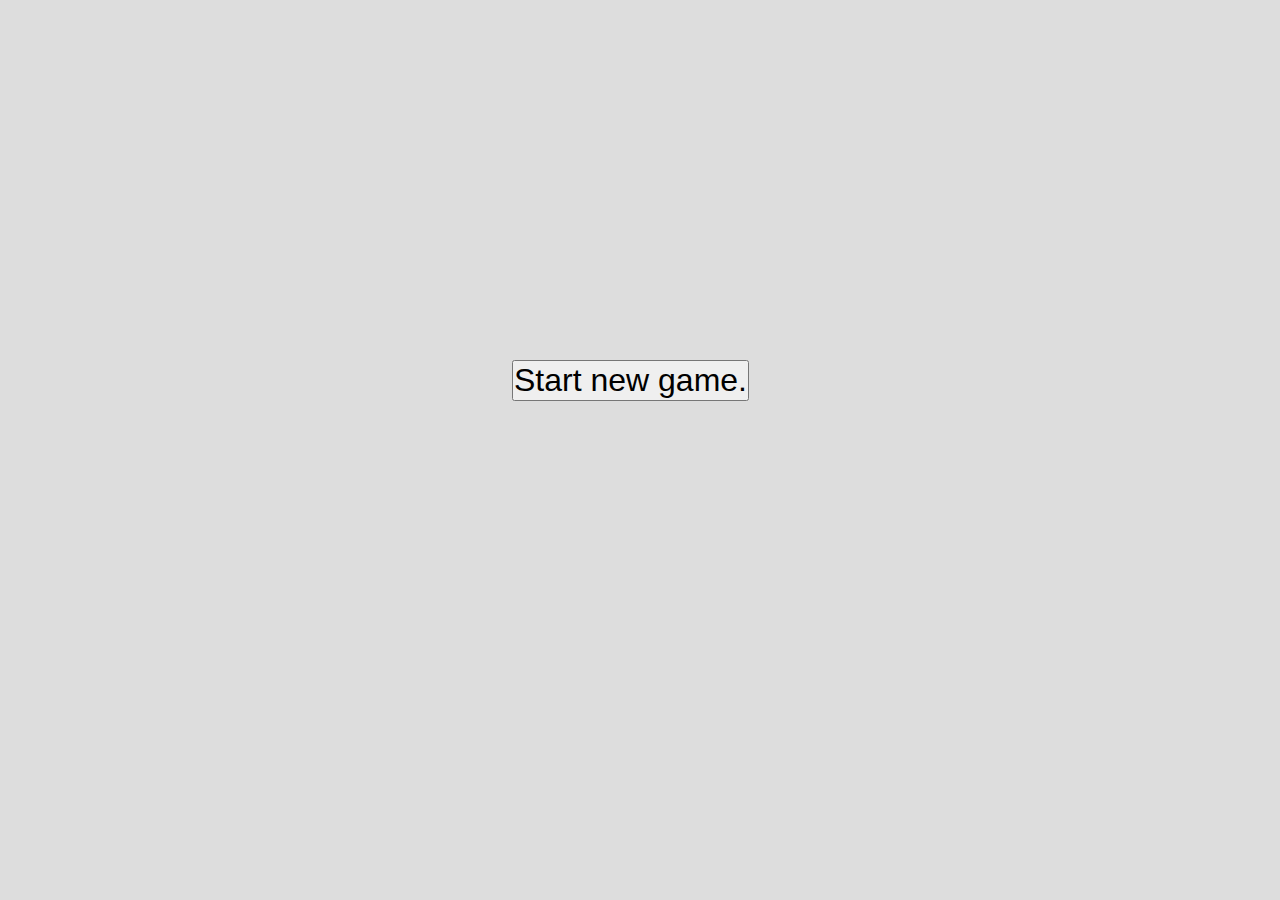
<file: index.html>
<!DOCTYPE html>
<html>
    <head>
        <meta charset="UTF-8">
        <title>Jeri's Set Clone</title>
        <script type="text/javascript" src="setGame.js"></script>
        <link rel="stylesheet" type="text/css" href="setGame.css">
    </head>
    <body id="body" class="light">
    <table>
        <tr>
            <td class="board">
    <p><canvas class="hidden" id="table16" height="150" width="100" onclick="toggle('table16');"></canvas>
    <canvas class="hidden" id="table1" height="150" width="100" onclick="toggle('table1');"></canvas>
    <canvas class="hidden" id="table4" height="150" width="100" onclick="toggle('table4');"></canvas>
    <canvas class="hidden" id="table7" height="150" width="100" onclick="toggle('table7');"></canvas>
    <canvas class="hidden" id="table10" height="150" width="100" onclick="toggle('table10');"></canvas>
    <canvas class="hidden" id="table13" height="150" width="100" onclick="toggle('table13');"></canvas>

    <canvas class="hidden" id="table17" height="150" width="100" onclick="toggle('table17');"></canvas>
    <canvas class="hidden" id="table2" height="150" width="100" onclick="toggle('table2');"></canvas>
    <canvas class="hidden" id="table5" height="150" width="100" onclick="toggle('table5');"></canvas>
    <canvas class="hidden" id="table8" height="150" width="100" onclick="toggle('table8');"></canvas>
    <canvas class="hidden" id="table11" height="150" width="100" onclick="toggle('table11');"></canvas>
    <canvas class="hidden" id="table14" height="150" width="100" onclick="toggle('table14');"></canvas>

    <canvas class="hidden" id="table18" height="150" width="100" onclick="toggle('table18');"></canvas>
    <canvas class="hidden" id="table3" height="150" width="100" onclick="toggle('table3');"></canvas>
    <canvas class="hidden" id="table6" height="150" width="100" onclick="toggle('table6');"></canvas>
    <canvas class="hidden" id="table9" height="150" width="100" onclick="toggle('table9');"></canvas>
    <canvas class="hidden" id="table12" height="150" width="100" onclick="toggle('table12');"></canvas>
    <canvas class="hidden" id="table15" height="150" width="100" onclick="toggle('table15');"></canvas></p>
            </td>
            <td class="options">
    <button class="no" id="set" onclick="set();"><font size="10">Set!</font></button><br />
    <button class="no" id="hint" onclick="hint();"><font size="8">Hint?</font></button><br />
    <button class="no" id="deselectAll" onclick="toggleNoSelected();"><font size="4">Deselect all!</font></button><br />
    <button class="no" id="colors" onclick="toggleColors();"><font size="5">Change Colors</font></button><br />
    <p><canvas class="matchLight" id="playerMatch" height="30" width="200"></canvas></p>
            </td>
        </tr>
        <tr>
            <td class="message" colspan="2" align="center">
    <p><canvas class="matchLight" id="message" height="20" width="400"></canvas></p>
<!--    <p><canvas class="matchLight" id="availableMatch" height="20" width="400"></canvas></p>-->
            </td>
        </tr>
    </table>

<button class="yes" id="startNewGame" onclick="startNewGame();" style="position: fixed; left: 40%; top: 40%; z-index: 100;"><font size="6">Start new game.</font></button>

<div id="colorSelections" class="no" style="position: fixed; top: 70px; left: 670px; z-index: 100; text-align: center; background-color: #ddd; width: 175px; padding-top: 35px; padding-bottom: 35px;">
  <button class="colors" onclick="setColors(DEFAULT);">Default<br />
    <canvas id="default" class="colors" height="20" width="60"></canvas></button><br />
  <button class="colors" onclick="setColors(CLASSIC);">Classic<br />
    <canvas id="classic" class="colors" height="20" width="60"></canvas></button><br />
  <button class="colors" onclick="setColors(COLORBLIND);">High Contrast<br />
    <canvas id="colorblind" class="colors" height="20" width="60"></canvas></button><br />
  <button class="colors" onclick="setColors(MONOCHROME);">Monochrome<br />
    <canvas id="monochrome" class="colors" height="20" width="60"></canvas></button><br />
  <button class="colors" onclick="setColors(COOL);">Cool<br />
    <canvas id="cool" class="colors" height="20" width="60"></canvas></button><br />
  <button class="colors" onclick="setColors(WARM);">Warm<br />
    <canvas id="warm" class="colors" height="20" width="60"></canvas></button><br />
</div>

    </body>
</html>
<!-- This has been a Dr. Vonn Jerry XLII production.-->
</file>
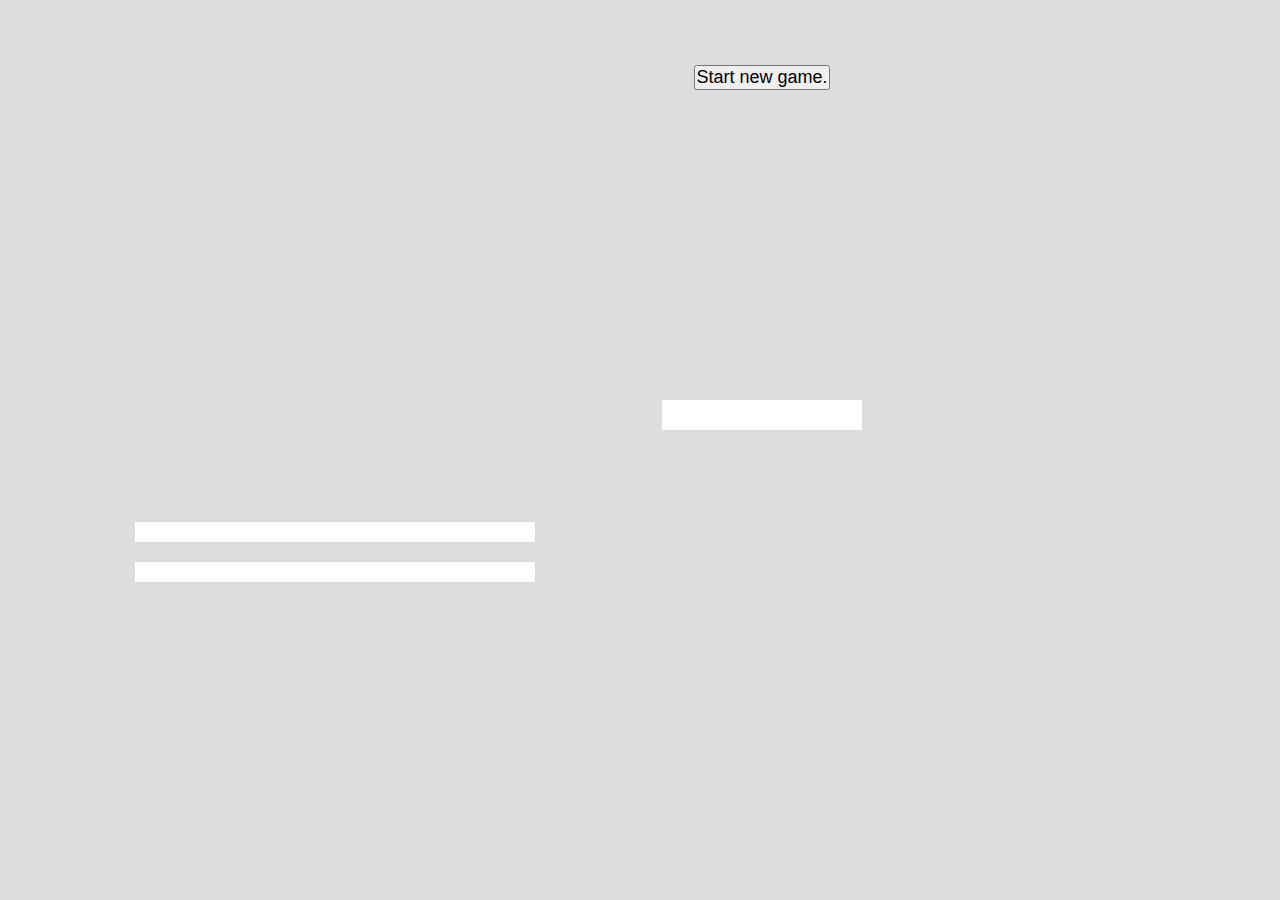
<file: setGame.html>
<!DOCTYPE html>
<html>
    <head>
        <meta charset="UTF-8">
        <title>Jeri's Set Clone</title>
        <script type="text/javascript" src="setGame.js"></script>
        <link rel="stylesheet" type="text/css" href="setGame.css">
    </head>
    <body>
    <table>
        <tr>
            <td class="board">
    <p><canvas class="hidden" id="table16" height="150" width="100" onclick="toggle('table16');"></canvas>
    <canvas class="hidden" id="table1" height="150" width="100" onclick="toggle('table1');"></canvas>
    <canvas class="hidden" id="table4" height="150" width="100" onclick="toggle('table4');"></canvas>
    <canvas class="hidden" id="table7" height="150" width="100" onclick="toggle('table7');"></canvas>
    <canvas class="hidden" id="table10" height="150" width="100" onclick="toggle('table10');"></canvas>
    <canvas class="hidden" id="table13" height="150" width="100" onclick="toggle('table13');"></canvas>

    <canvas class="hidden" id="table17" height="150" width="100" onclick="toggle('table17');"></canvas>
    <canvas class="hidden" id="table2" height="150" width="100" onclick="toggle('table2');"></canvas>
    <canvas class="hidden" id="table5" height="150" width="100" onclick="toggle('table5');"></canvas>
    <canvas class="hidden" id="table8" height="150" width="100" onclick="toggle('table8');"></canvas>
    <canvas class="hidden" id="table11" height="150" width="100" onclick="toggle('table11');"></canvas>
    <canvas class="hidden" id="table14" height="150" width="100" onclick="toggle('table14');"></canvas>

    <canvas class="hidden" id="table18" height="150" width="100" onclick="toggle('table18');"></canvas>
    <canvas class="hidden" id="table3" height="150" width="100" onclick="toggle('table3');"></canvas>
    <canvas class="hidden" id="table6" height="150" width="100" onclick="toggle('table6');"></canvas>
    <canvas class="hidden" id="table9" height="150" width="100" onclick="toggle('table9');"></canvas>
    <canvas class="hidden" id="table12" height="150" width="100" onclick="toggle('table12');"></canvas>
    <canvas class="hidden" id="table15" height="150" width="100" onclick="toggle('table15');"></canvas></p>
            </td>
            <td class="options">
    <button class="yes" id="startNewGame" onclick="startNewGame();"><font size="4">Start new game.</font></button>
    <button class="no" id="set" onclick="set();"><font size="10">Set!</font></button>
    <button class="no" id="deselectAll" onclick="toggleNoSelected();"><font size="4">Deselect all!</font></button>
    <button class="no" id="hint" onclick="hint();"><font size="8">Hint?</font></button>
    <button class="no" id="colors" onclick="toggleColors();"><font size="6">Set New Colors</font></button><br />
    <div id="colorSelections" class="no">
    <input type="radio" name="colors" id="colorClassic" onclick="changeColors('classic');">Classic colors</input><br />
    <input type="radio" name="colors" id="colorBlind" onclick="changeColors('redGreenBlind');">Red/Green colorblind-friendly colors</input><br />
    <input type="radio" name="colors" id="colorJeri" onclick="changeColors('Jeri');">Chef's choice</input><br />
    <input type="radio" name="colors" id="colorUser" onclick="changeColors();">Pick your own</input><br /></div>
    <p><canvas class="match" id="playerMatch" height="30" width="200"></canvas></p>
            </td>
        </tr>
        <tr>
            <td class=" colspan="2" align="center">
    <p><canvas class="match" id="message" height="20" width="400"></canvas></p>
    <p><canvas class="match" id="availableMatch" height="20" width="400"></canvas></p>
            </td>
        </tr>
    </table>
    </body>
</html>
<!-- This has been a Dr. Vonn Jerry XLII production.-->
</file>
<file: setGame.css>
body { width: 100%; background-color: #ddd; }
body.light { background-color: #ddd; }
body.dark {  background-color: #444; }
p, table, tr, td, button, canvas, body { padding: 0px; }
canvas { background-color: #fff; }
canvas.colors { background-color: #ddd; padding: 0px; }
canvas.dark { background-color: #444; }
canvas.hidden { background-color: #ddd; } /* oh this won't work with dark */
canvas.matchLight { border: none; background-color: #ddd; }
canvas.matchDark { border: none; background-color: #444; }
canvas.compySelected { border: 3px dotted purple; padding: 0px; }
canvas.hintSelected { border: 3px dotted black; padding: 0px; }
canvas.notSelected { border: 1px solid black; padding: 2px; }
canvas.playerSelected { border: 3px dotted orange; padding: 0px; }
td.board { width: 650px; min-width: 650px; max-width: 650px; } /*Q! why does the internet recommend setting max width to 100%? */
td.options { width: 200px; text-align: center; }
button.colors { background-color: #fff; padding: 2px; font-size: 16px; }
button.start { position: absolute; left: 50%; top: 50%; }
.yes { visibility: visible; }
.no { visibility: hidden; }

/* This has been a Dr. Vonn Jerry XLII production. */
</file>
